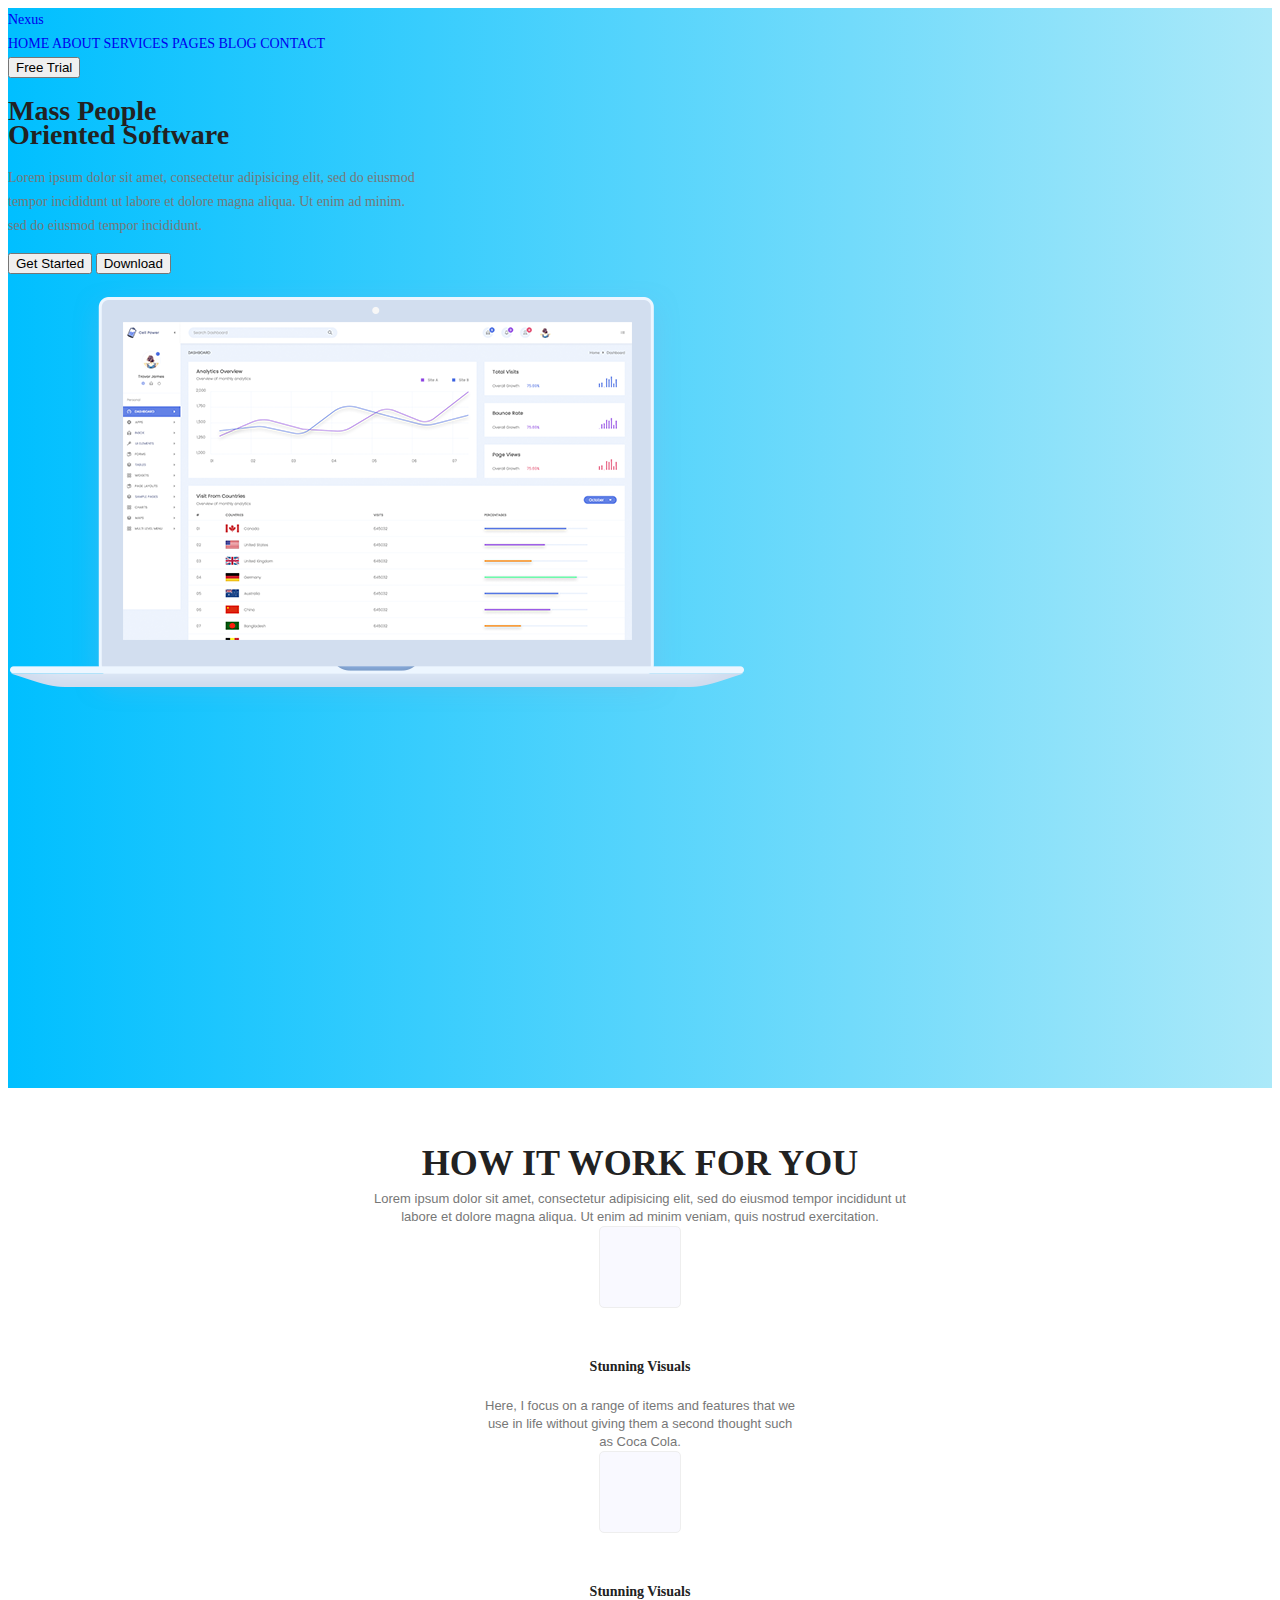
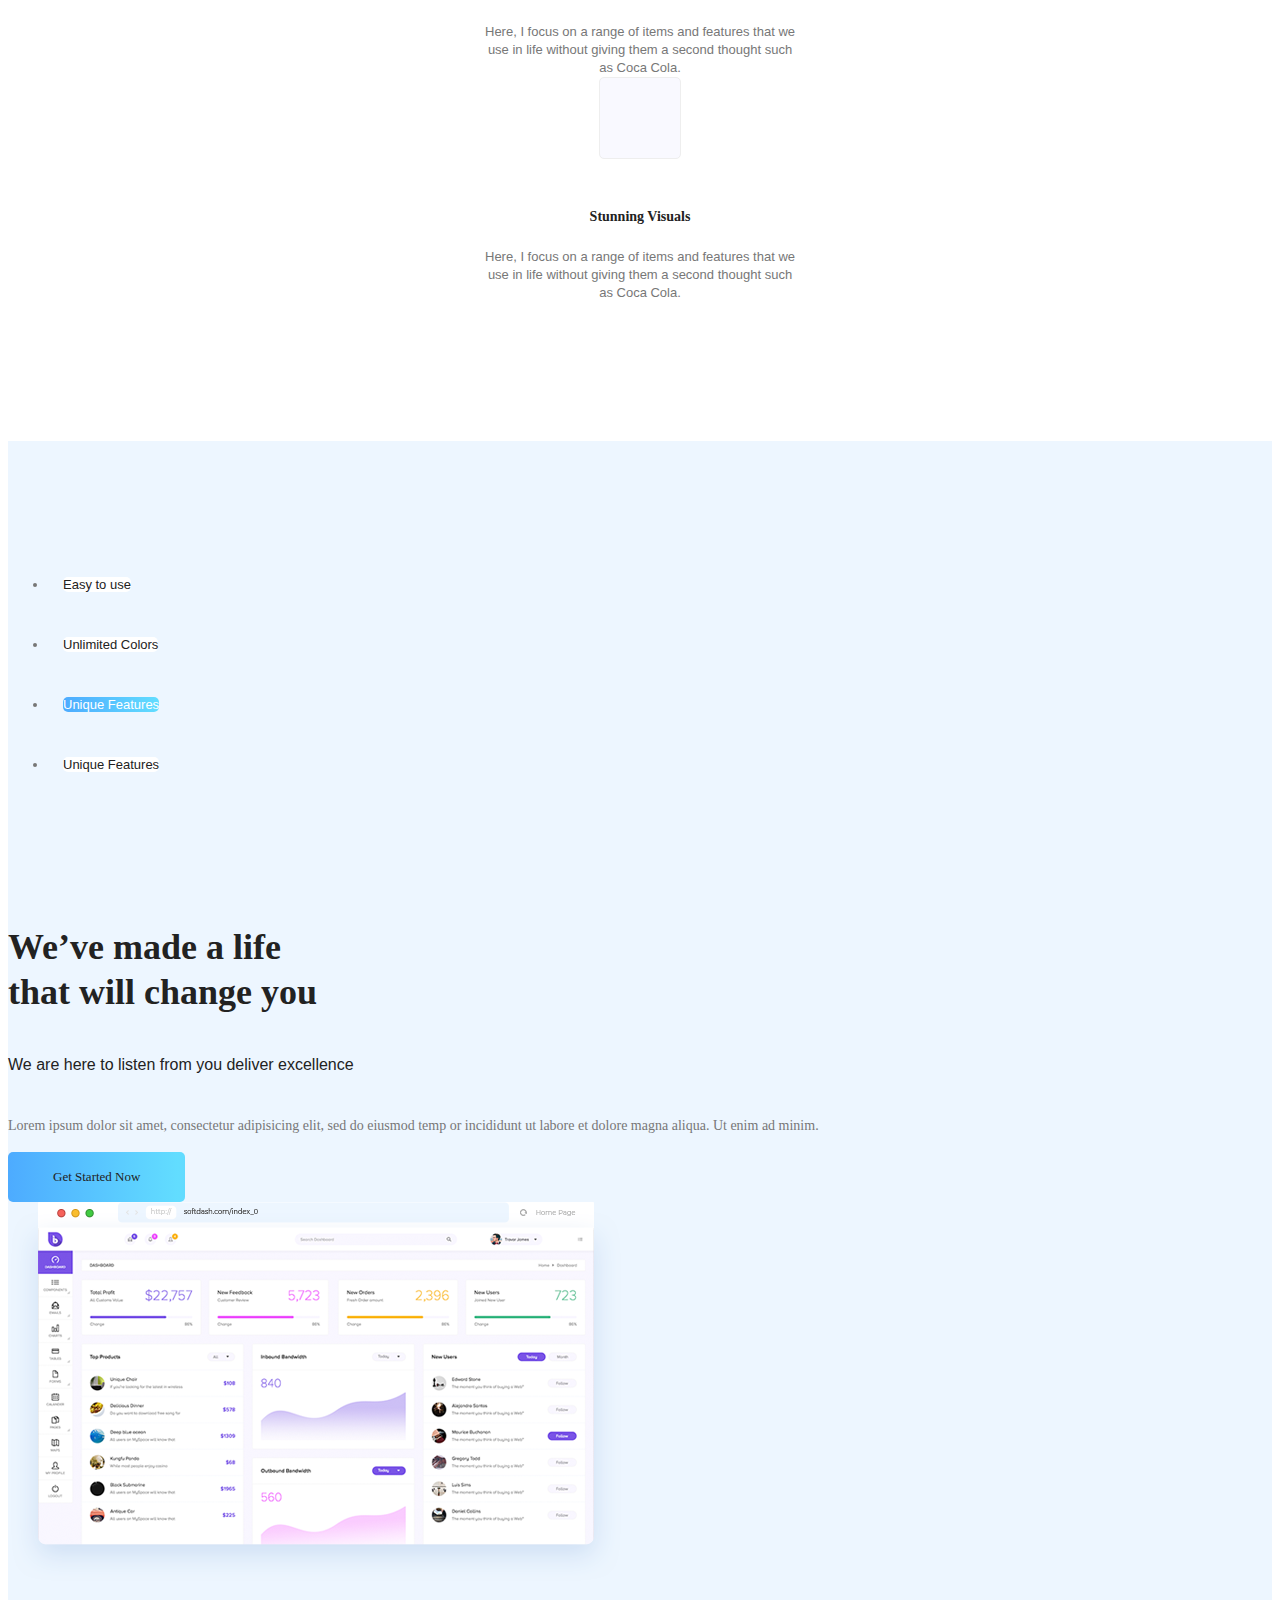
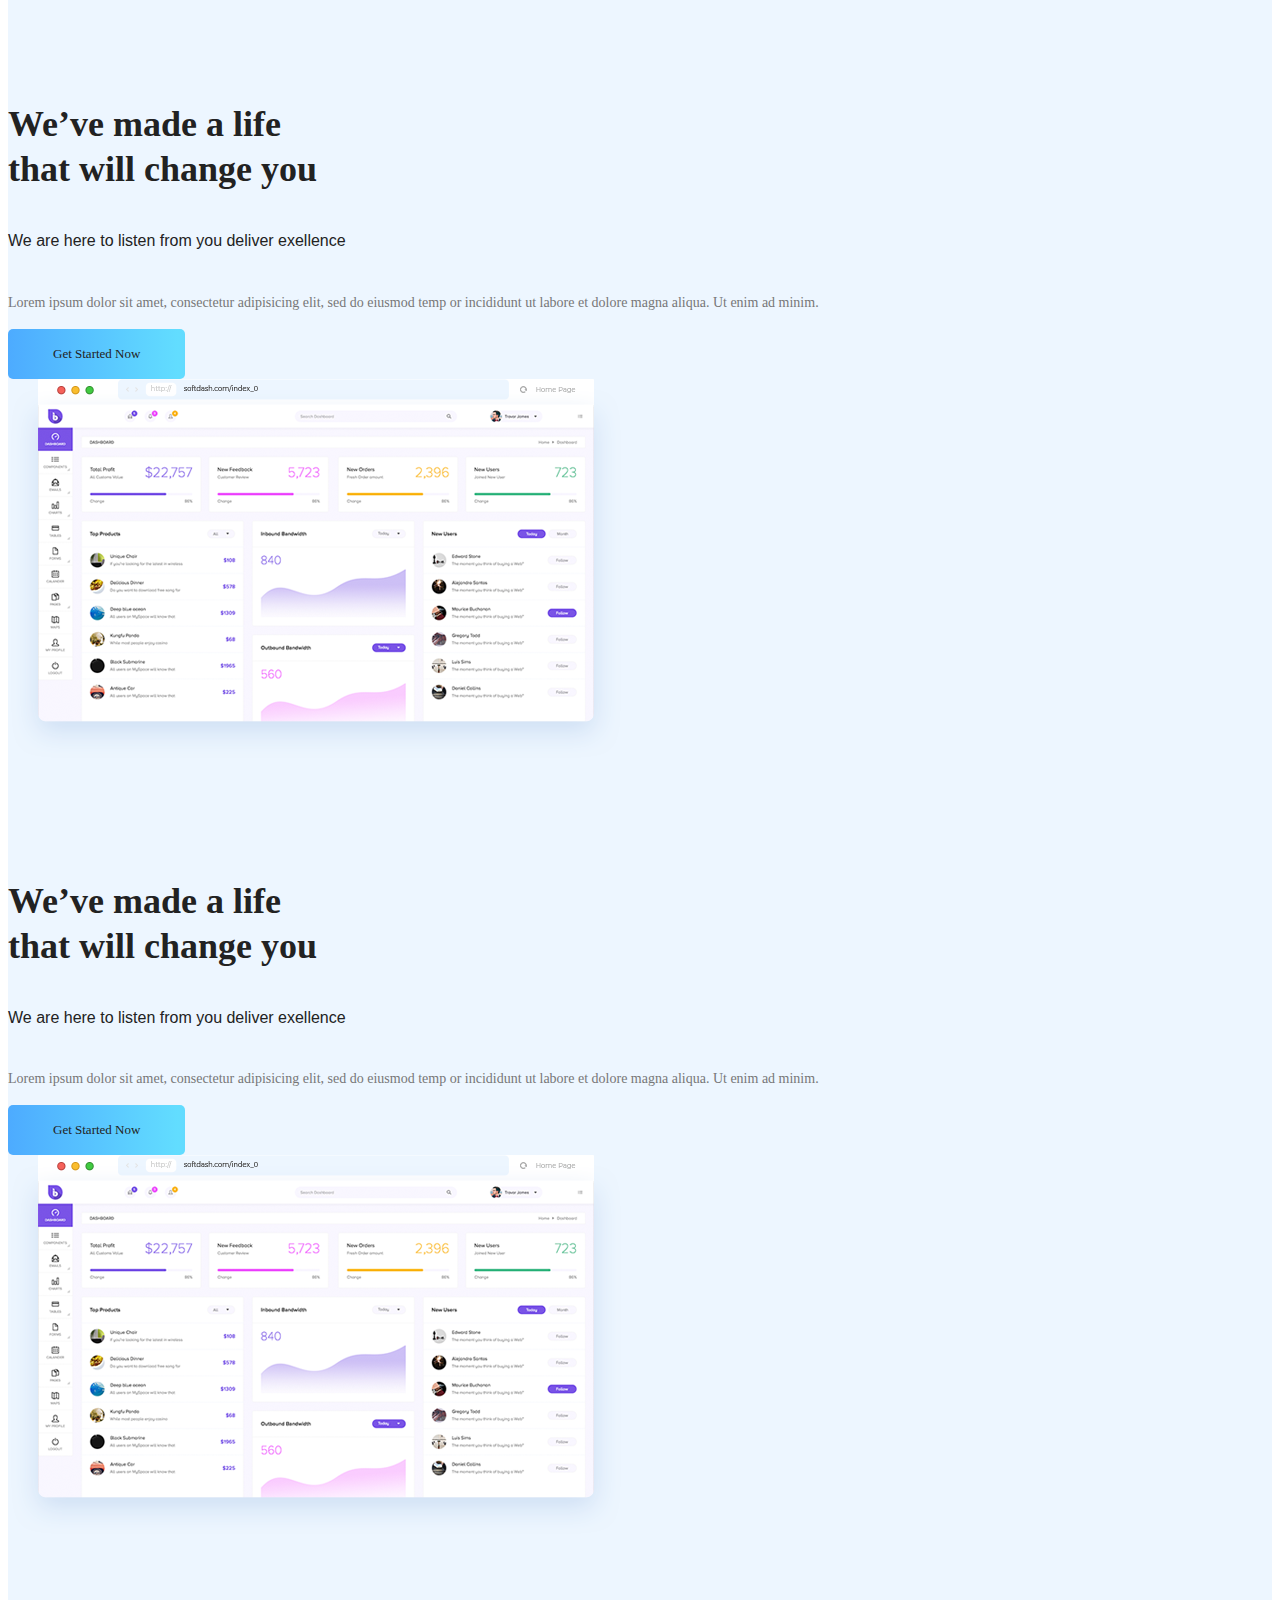
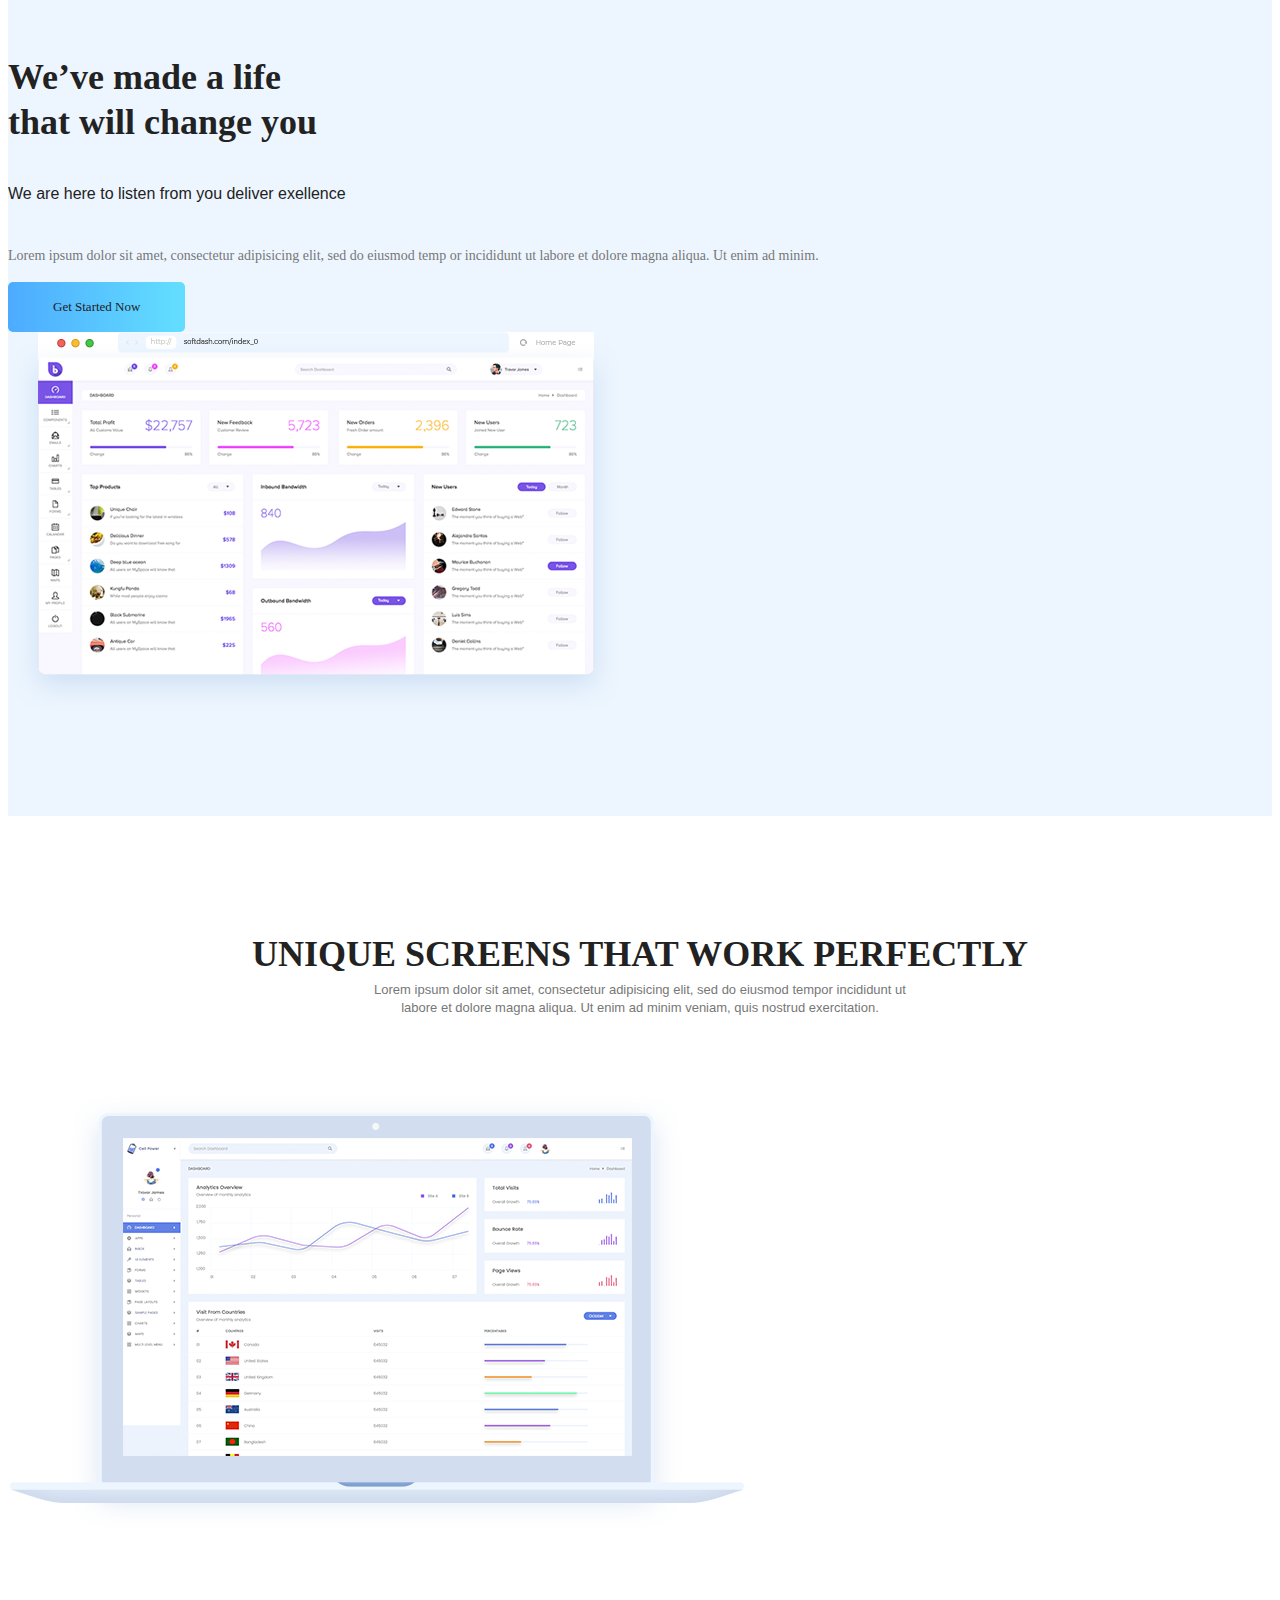
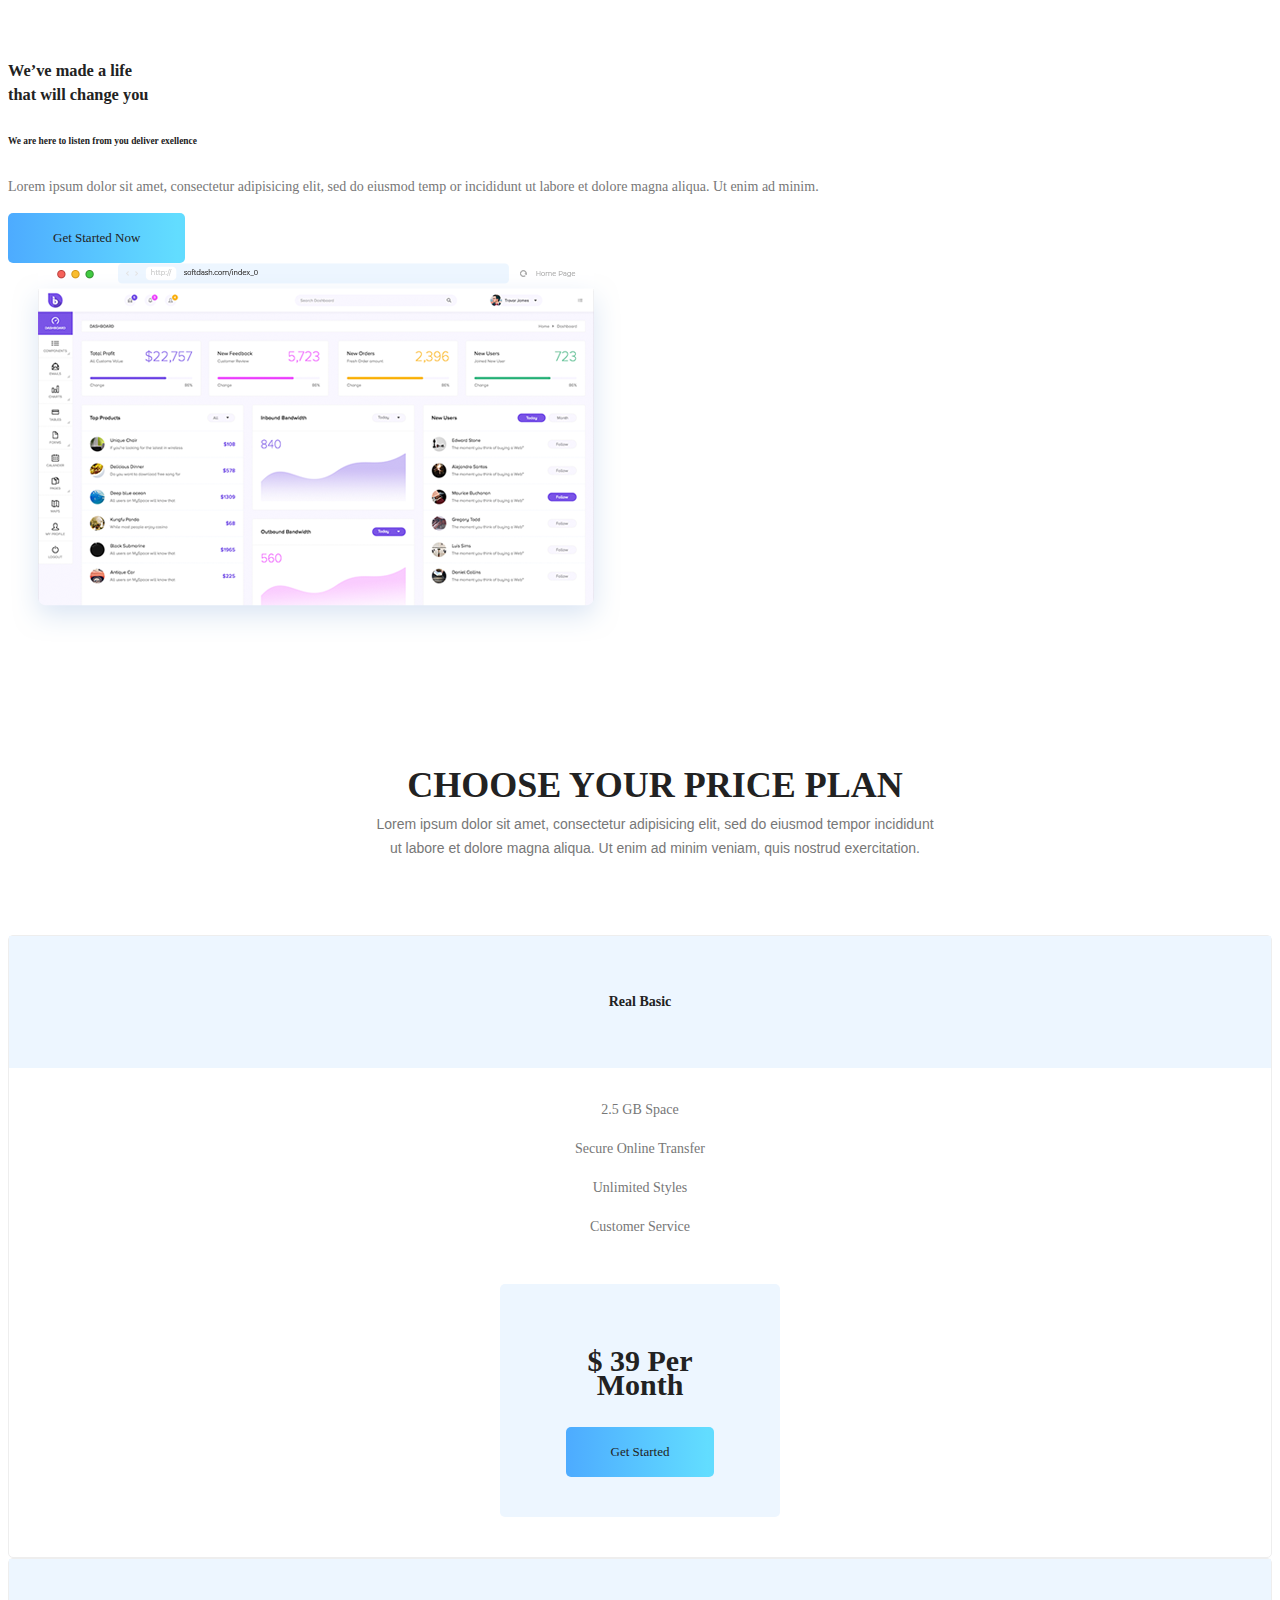
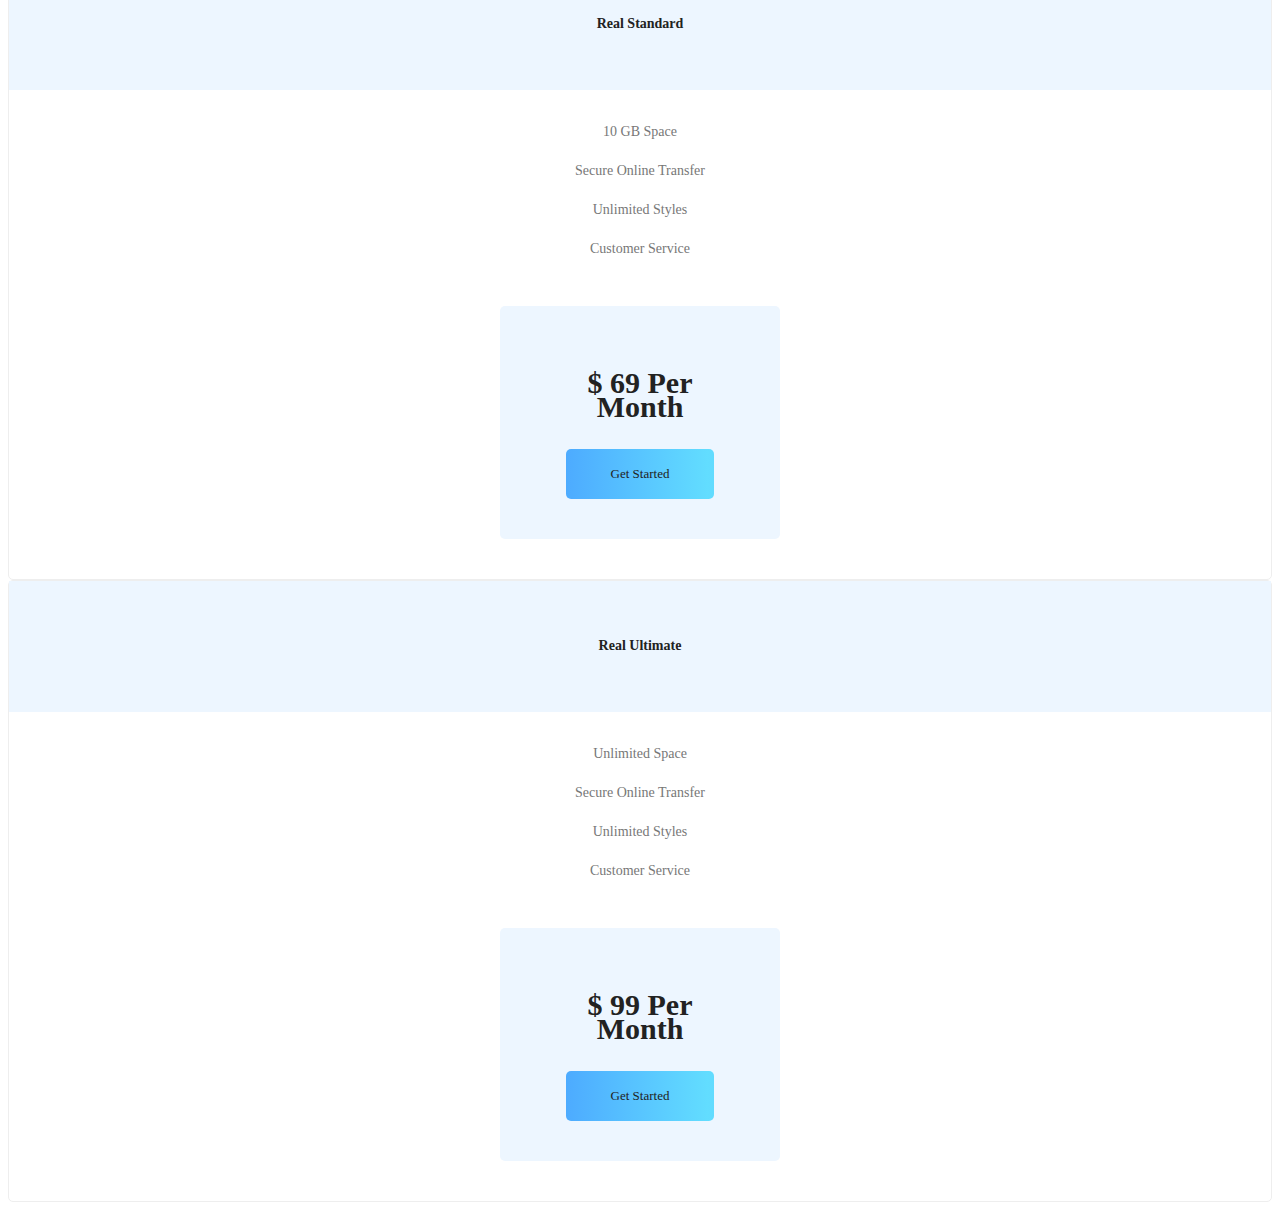
<file: Assignment2.html>
<!DOCTYPE html>
<html lang="en">

<head>
    <meta charset="UTF-8">
    <meta http-equiv="X-UA-Compatible" content="IE=edge">
    <meta name="viewport" content="width=device-width, initial-scale=1.0">
    <title>Document</title>
    <link rel="stylesheet" href="style.css">
    <!-- CSS only -->
    <link href="https://cdn.jsdelivr.net/npm/bootstrap@5.2.0/dist/css/bootstrap.min.css" rel="stylesheet"
        integrity="sha384-gH2yIJqKdNHPEq0n4Mqa/HGKIhSkIHeL5AyhkYV8i59U5AR6csBvApHHNl/vI1Bx" crossorigin="anonymous">
    <link rel="stylesheet" href="https://cdnjs.cloudflare.com/ajax/libs/font-awesome/6.1.1/css/all.min.css"
        integrity="sha512-KfkfwYDsLkIlwQp6LFnl8zNdLGxu9YAA1QvwINks4PhcElQSvqcyVLLD9aMhXd13uQjoXtEKNosOWaZqXgel0g=="
        crossorigin="anonymous" referrerpolicy="no-referrer" />

</head>

<body>
    <section class="item1">
        <div class="w-100 ">
            <nav class="fixed-top navbar navbar-expand-lg">
                <div class="container-fluid">
                    <a class="navbar-brand text-light fw-bold fs-3 " href="#">Nexus</a>
                    <div class="collapse navbar-collapse justify-content-center px-3 mx-3 fw-bold">
                        <div class="navbar-nav ">
                            <a class="nav-link text-light" href="#">HOME</a>
                            <a class="nav-link text-light" href="#">ABOUT</a>
                            <a class="nav-link text-light" href="#">SERVICES</a>
                            <a class="nav-link text-light" href="#">PAGES</a>
                            <a class="nav-link text-light" href="#">BLOG</a>
                            <a class="nav-link text-light" href="#">CONTACT</a>
                        </div>
                    </div>
                    <button type="button" class="btn btn-outline-light px-2 py-1 fs-5">Free Trial</button>
                </div>
            </nav>
            <div class="container2 mt-5 pt-5 mx-3">
                <div class="item d-flex justify-content-between mt-5">
                    <div>
                        <h1 class="fw-bolder display-5 mt-5 pt-5 mx-3 text-light ">Mass People<br> Oriented Software
                        </h1>
                        <p class="mx-3 mt-4 text-light">Lorem ipsum dolor sit amet, consectetur adipisicing elit, sed do
                            eiusmod<br>
                            tempor
                            incididunt ut
                            labore et dolore magna aliqua. Ut enim ad minim.<br> sed do eiusmod tempor incididunt.</p>
                        <button type="button" class="btn btn-outline-light px-3 py-2 fs-6 mx-3">Get Started</button>
                        <button type="button" class="bg-light  btn-outline-light px-3 py-2 fs-6 mx-1">Download</button>
                    </div>
                    <img class="w-50 py-5" src="home.jpg" alt="">
                </div>
            </div>
        </div>
    </section>

    </div>
    <div class="container ">
        <div class="main_title row justify-content-center">
            <div class="main_title1 col-12 col-sm-12 col-md-12 col-lg-12">

                <h2>How It work for you</h2>
                <p>Lorem ipsum dolor sit amet, consectetur adipisicing elit, sed do eiusmod tempor incididunt ut
                    labore et dolore magna aliqua. Ut enim ad minim veniam, quis nostrud exercitation.</p>
            </div>

            <div class="container">
                <div class="work_inner row">

                    <div class="work_item col-lg-4">
                        <i class="lnr lnr-screen"></i>
                        <a href="#">
                            <h4>Stunning Visuals</h4>
                        </a>
                        <p>Here, I focus on a range of items and features that we use in life without giving them a
                            second thought such as Coca Cola.</p>
                    </div>

                    <div class="work_item col-lg-4">
                        <i class="lnr lnr-screen"></i>
                        <a href="#">
                            <h4>Stunning Visuals</h4>
                        </a>
                        <p>Here, I focus on a range of items and features that we use in life without giving them a
                            second thought such as Coca Cola.</p>
                    </div>


                    <div class="work_item col-lg-4">
                        <i class="lnr lnr-code"></i>
                        <a href="#">
                            <h4>Stunning Visuals</h4>
                        </a>
                        <p>Here, I focus on a range of items and features that we use in life without giving them a
                            second thought such as Coca Cola.</p>
                    </div>
                </div>
            </div>


        </div>

    </div>


    <div class="jumbotron">

        <section class="made_life_area p_120">
            <div class="container">
                <div class="made_life_inner">
                    <ul class="nav nav-tabs" id="myTab" role="tablist">
                        <li class="nav-item">
                            <a class="nav-link" id="home-tab" data-toggle="tab" href="#home" role="tab"
                                aria-controls="home" aria-selected="true">Easy to use</a>
                        </li>
                        <li class="nav-item">
                            <a class="nav-link" id="profile-tab" data-toggle="tab" href="#profile" role="tab"
                                aria-controls="profile" aria-selected="false">Unlimited Colors</a>
                        </li>
                        <li class="nav-item">
                            <a class="nav-link active" id="contact-tab" data-toggle="tab" href="#contact" role="tab"
                                aria-controls="contact" aria-selected="false">Unique Features</a>
                        </li>
                        <li class="nav-item">
                            <a class="nav-link" id="edge-tab" data-toggle="tab" href="#edge" role="tab"
                                aria-controls="edge" aria-selected="false">Unique Features</a>
                        </li>
                    </ul>
                    <div class="tab-content" id="myTabContent">
                        <div class="tab-pane fade" id="home" role="tabpanel" aria-labelledby="home-tab">
                            <div class="row made_life_text">
                                <div class="col-lg-6">
                                    <div class="left_side_text">
                                        <h3>We’ve made a life <br>that will change you</h3>
                                        <h6>We are here to listen from you deliver excellence</h6>
                                        <p>Lorem ipsum dolor sit amet, consectetur adipisicing elit, sed do eiusmod
                                            temp or incididunt ut labore et dolore magna aliqua. Ut enim ad minim.
                                        </p>
                                        <a class="main_btn" href="#">Get Started Now</a>
                                    </div>
                                </div>
                                <div class="col-lg-6">
                                    <div class="chart_img">
                                        <img class="img-fluid" src="pic.jpg" alt="">
                                    </div>
                                </div>
                            </div>
                        </div>
                        <div class="tab-pane fade" id="profile" role="tabpanel" aria-labelledby="profile-tab">
                            <div class="row made_life_text">
                                <div class="col-lg-6">
                                    <div class="left_side_text">
                                        <h3>We’ve made a life <br>that will change you</h3>
                                        <h6>We are here to listen from you deliver exellence</h6>
                                        <p>Lorem ipsum dolor sit amet, consectetur adipisicing elit, sed do eiusmod
                                            temp or incididunt ut labore et dolore magna aliqua. Ut enim ad minim.
                                        </p>
                                        <a class="main_btn" href="#">Get Started Now</a>
                                    </div>
                                </div>
                                <div class="col-lg-6">
                                    <div class="chart_img">
                                        <img class="img-fluid" src="pic.jpg" alt="">
                                    </div>
                                </div>
                            </div>
                        </div>
                        <div class="tab-pane fade show active" id="contact" role="tabpanel"
                            aria-labelledby="contact-tab">
                            <div class="row made_life_text">
                                <div class="col-lg-6">
                                    <div class="left_side_text">
                                        <h3>We’ve made a life <br>that will change you</h3>
                                        <h6>We are here to listen from you deliver exellence</h6>
                                        <p>Lorem ipsum dolor sit amet, consectetur adipisicing elit, sed do eiusmod
                                            temp or incididunt ut labore et dolore magna aliqua. Ut enim ad minim.
                                        </p>
                                        <a class="main_btn" href="#">Get Started Now</a>
                                    </div>
                                </div>
                                <div class="col-lg-6">
                                    <div class="chart_img">
                                        <img class="img-fluid" src="pic.jpg" alt="">
                                    </div>
                                </div>
                            </div>
                        </div>
                        <div class="tab-pane fade" id="edge" role="tabpanel" aria-labelledby="edge-tab">
                            <div class="row made_life_text">
                                <div class="col-lg-6">
                                    <div class="left_side_text">
                                        <h3>We’ve made a life <br>that will change you</h3>
                                        <h6>We are here to listen from you deliver exellence</h6>
                                        <p>Lorem ipsum dolor sit amet, consectetur adipisicing elit, sed do eiusmod
                                            temp or incididunt ut labore et dolore magna aliqua. Ut enim ad minim.
                                        </p>
                                        <a class="main_btn" href="#">Get Started Now</a>
                                    </div>
                                </div>
                                <div class="col-lg-6">
                                    <div class="chart_img">
                                        <img class="img-fluid" src="pic.jpg" alt="">
                                    </div>
                                </div>
                            </div>
                        </div>
                    </div>
                </div>
            </div>
        </section>

    </div>


    <div class="container">
        <div class="page1 row">
            <div class="main_title col-12 col-sm-12 col-md-12 col-lg-12">
                <h2>Unique Screens that work perfectly</h2>
                <p>Lorem ipsum dolor sit amet, consectetur adipisicing elit, sed do eiusmod tempor incididunt ut
                    labore et dolore magna aliqua. Ut enim ad minim veniam, quis nostrud exercitation.</p>
            </div>

            <div class="image2 col-12 col-sm-12 col-md-12 col-lg-12 offset-lg-2">
                <img class="img-fluid" src="home.jpg">
            </div>

        </div>
        <div class="container">
            <div class="left_side_text  row ">
                <div class="text col-12 col-sm-12 col-md-6 col-lg-6">
                    <h3>We’ve made a life <br>that will change you</h3>
                    <h6>We are here to listen from you deliver exellence</h6>
                    <p>Lorem ipsum dolor sit amet, consectetur adipisicing elit, sed do eiusmod temp or incididunt
                        ut labore et dolore magna aliqua. Ut enim ad minim.</p>
                    <a class="main_btn" href="#">Get Started Now</a>
                </div>
                <div class="img4 col-12 col-sm-12 col-md-6 col-lg-6">
                    <img class="img-fluid" src="pic.jpg" alt="">
                </div>
            </div>
        </div>


        <div class="anotherpage container d-flex">
            <div class="main_title row justify-content-center ">
                <div class="cards1 col-12 col-sm-12 col-md-12 col-lg-12 ">
                    <h2>Choose Your Price Plan</h2>
                    <div class="cards2 col-12 col-sm-12 col-md-12 col-lg-12">
                        <p>Lorem ipsum dolor sit amet, consectetur adipisicing elit, sed do eiusmod tempor
                            incididunt <br> ut labore et dolore magna aliqua. Ut enim ad minim veniam, quis nostrud
                            exercitation.</p>
                    </div>
                </div>
            </div>
        </div>

        <div class="container">
            <div class="price_inner row">
                <div class="col-lg-4">
                    <div class="price_item">
                        <div class="price_head">
                            <h4>Real Basic</h4>
                        </div>
                        <div class="price_body">
                            <ul class="list">
                                <li><a href="#">2.5 GB Space</a></li>
                                <li><a href="#">Secure Online Transfer</a></li>
                                <li><a href="#">Unlimited Styles</a></li>
                                <li><a href="#">Customer Service</a></li>
                            </ul>
                        </div>
                        <div class="price_footer">
                            <h3><span class="dlr">$</span> 39 <span class="month">Per <br>Month</span></h3>
                            <a class="main_btn" href="#">Get Started</a>
                        </div>
                    </div>
                </div>
                <div class="col-lg-4">
                    <div class="price_item">
                        <div class="price_head">
                            <h4>Real Standard</h4>
                        </div>
                        <div class="price_body">
                            <ul class="list">
                                <li><a href="#">10 GB Space</a></li>
                                <li><a href="#">Secure Online Transfer</a></li>
                                <li><a href="#">Unlimited Styles</a></li>
                                <li><a href="#">Customer Service</a></li>
                            </ul>
                        </div>
                        <div class="price_footer">
                            <h3><span class="dlr">$</span> 69 <span class="month">Per <br>Month</span></h3>
                            <a class="main_btn" href="#">Get Started</a>
                        </div>
                    </div>
                </div>
                <div class="col-lg-4">
                    <div class="price_item">
                        <div class="price_head">
                            <h4>Real Ultimate</h4>
                        </div>
                        <div class="price_body">
                            <ul class="list">
                                <li><a href="#">Unlimited Space</a></li>
                                <li><a href="#">Secure Online Transfer</a></li>
                                <li><a href="#">Unlimited Styles</a></li>
                                <li><a href="#">Customer Service</a></li>
                            </ul>
                        </div>
                        <div class="price_footer">
                            <h3><span class="dlr">$</span> 99 <span class="month">Per <br>Month</span></h3>
                            <a class="main_btn" href="#">Get Started</a>
                        </div>
                    </div>
                </div>
            </div>
        </div>
    </div>
    </div>

    <!-- JavaScript Bundle with Popper -->
    <script src="https://cdn.jsdelivr.net/npm/bootstrap@5.2.0/dist/js/bootstrap.bundle.min.js"
        integrity="sha384-A3rJD856KowSb7dwlZdYEkO39Gagi7vIsF0jrRAoQmDKKtQBHUuLZ9AsSv4jD4Xa"
        crossorigin="anonymous"></script>


</body>

</html>
</file>
<file: style.css>
.item1 {
    background: linear-gradient(90deg, #00bfff, #abe9f9);
    height: 120vh;
}

.navbar {
    background: linear-gradient(90deg, #00bfff, #abe9f9);
}

body {
    font-size: 14px;
    line-height: 24px;
    font-weight: normal;
    color: #777777;
    background-color: white;
}

img {
    vertical-align: middle;
    border-style: none;
}

h1,
h2,
h3,
h4,
h5,
h6 {
    color: #222222;
}

a {
    text-decoration: none;
    transition: all 0.3s ease-in-out;

}

.top {
    background-color: #4DABFF;
}

.header-top {
    background-color: #4DABFF;

}

.navbar-brand {
    margin-right: 30px;

}

.menu_nav {
    width: 100%;
    background-color: #fff;
}

.nav-item.submenu {
    position: relative;
}

.nav-item:last-child {
    margin-right: 0px;
}

.header_area {
    position: absolute;
    width: 100%;
    top: 0;
    left: 0;
    z-index: 99;
    transition: background 0.4s, all 0.3s linear;
}

.tickets_btn {
    display: inline-flex;
    background: rgba(255, 255, 255, 0.1);
    color: #fff;
    font-family: sans-serif;
    width: 134px;
    font-size: 13px;
    font-weight: 500;
    border: 1px, solid rgba(255, 255, 255, 0.5);
    line-height: 48px;
    outline: none !important;
    box-shadow: none !important;
    text-align: center;
    cursor: pointer;
    transition: all 300ms linear 0s;
}

.firstpage {
    height: 100%;
    align-content: center;
    padding: 30px 15px;
    margin-top: 0px;
    text-align: left;
    color: #fff;
    background-color: #4DABFF;

}

.inner.col-lg-5 {
    vertical-align: middle;
    align-self: center;
}

.inner h2 {
    margin-top: 20px;
    font-weight: bold;
    font-family: sans-serif;
    margin-top: 5%;
    line-height: 50px;
    font-size: 38px;
    color: #fff;
}

.main_title {
    text-align: center;
    margin-bottom: 75px;
}

.p_120 {
    padding-top: 100px;
    padding-bottom: 100px;
}

.firstmain {
    width: 100%;
}

.page1 {
    margin-top: 10%;
}

.made_life_area {
    background: #edf6ff;
    margin-top: 15%;
}

.screen_area img {
    margin-bottom: -30px;
}

.nav ul li {
    color: #fff;
}

.nav .nav-tabs {
    border: none;
    display: flex;
    flex-wrap: wrap;
    margin-left: -15px;
    margin-right: -25px;
}

.nav.nav-tabs li {
    flex: 0 0 25%;
    max-width: 25%;
    padding: 0px 15px;
}

.nav.nav-tabs li a {
    border: none;
    padding: 0px;
    background: #fff;
    text-align: center;
    line-height: 60px;
    border-radius: 5px;
    font-size: 13px;
    font-family: sans-serif;
    font-weight: 500;
    text-overflow: uppercase;
    color: #222222;
}

.nav.nav-tabs li a.active {
    background-image: -webkit-linear-gradient(0deg, #4dabff 0%, #62ddff 100%);
    box-shadow: 0px 10px 30px 0px rgb(0, 0, 0/ 10%);
    color: #fff;
}

.tab-content .tab-pane {
    border: none;
    padding-top: 80px;
}

.made_life_text .col-lg-6 {
    vertical-align: middle;
    align-self: center;
}

.made_life_text h3 {
    color: #222222;
    line-height: 45px;
    font-size: 36px;
    font-weight: bold;
    margin-bottom: 20px;
}

.made_life_text h6 {
    color: #222222;
    font-size: 16px;
    font-weight: 500;
    font-family: sans-serif;
}

.img-fluid {
    max-width: 100%;
    height: auto;
}

.image2 {

    margin-bottom: 10%;
}

.main_title {
    background-color: white;
    height: 100%;
    margin-bottom: 75px;
    width: 100%;

}



.anotherpage {
    height: 40%;
    width: 100%;
    padding-right: 15px;
    padding-left: 15px;
    margin-right: auto;
    margin-left: auto;
}

.main_title h2 {
    font-weight: bold;
    margin-bottom: 15px;
    text-transform: uppercase;
    justify-content: center;
    color: #222222;
    font-size: 36px;
    margin-top: 5%;
}

.main_title p {
    font-size: 13px;
    font-family: sans-serif;
    line-height: 18px;
    color: #777777;
    max-width: 570px;
    margin: auto;
}

.work_inner {
    margin-bottom: -50px;
}

.work_item {
    text-align: center;

}

.work_item i {
    height: 80px;
    width: 80px;
    border: 1px solid #eeeeee;
    border-radius: 5px;
    background: #f9f9ff;
    display: inline-block;
    text-align: center;
    line-height: 80px;
    font-size: 30px;
    color: #222222;
    margin-bottom: 20px;
}

.work_item p {
    max-width: 310px;
    margin: auto;
}

.cards1 {
    text-align: center;

}

.cards1 h2 {
    align-content: center;
    margin-top: 10%;
}

.cards2 p {
    text-align: center;
    font-size: 14px;
    line-height: 24px;
    margin: auto;
    align-content: center;
}

.price_item {
    text-align: center;
    border: 1px solid #eeeeee;
    border-radius: 5px;

}

.price_head {
    text-align: center;
    background: #edf6ff;
    padding: 35px 0;
    border-bottom: 1pxsolid #eeeeee;
}

.price_body {
    padding: 30px 0px;
}

.list {
    list-style-type: none;
    margin: 0px;
    padding: 0px;
}

.price_body ul li {
    margin-bottom: 15px;

}

.price_body ul li a {
    font-size: 14px;
    color: #777777;
    font-weight: normal;
}

.price_footer {
    max-width: 280px;
    margin: 0px auto 40px;
    background: #edf6ff;
    border-radius: 5px;
    padding-top: 35px;
    padding-bottom: 40px;
}

.price_footer h3 {
    color: #222222;
    font-size: 30px;
}

.main_btn {
    padding: 0px 45px;
    display: inline-block;
    background-image: linear-gradient(to right, #4dabff 0%, #62DDFF 48%, #4DABFF 100%);
    background-size: 200% auto;
    color: #222222;
    font-size: 13px;
    font-weight: 500;
    line-height: 50px;
    border-radius: 5px;
    outline: none !important;
    box-shadow: none !important;
    text-align: center;
    cursor: pointer;
    transition: all 300ms linear 0s;
}
</file>
